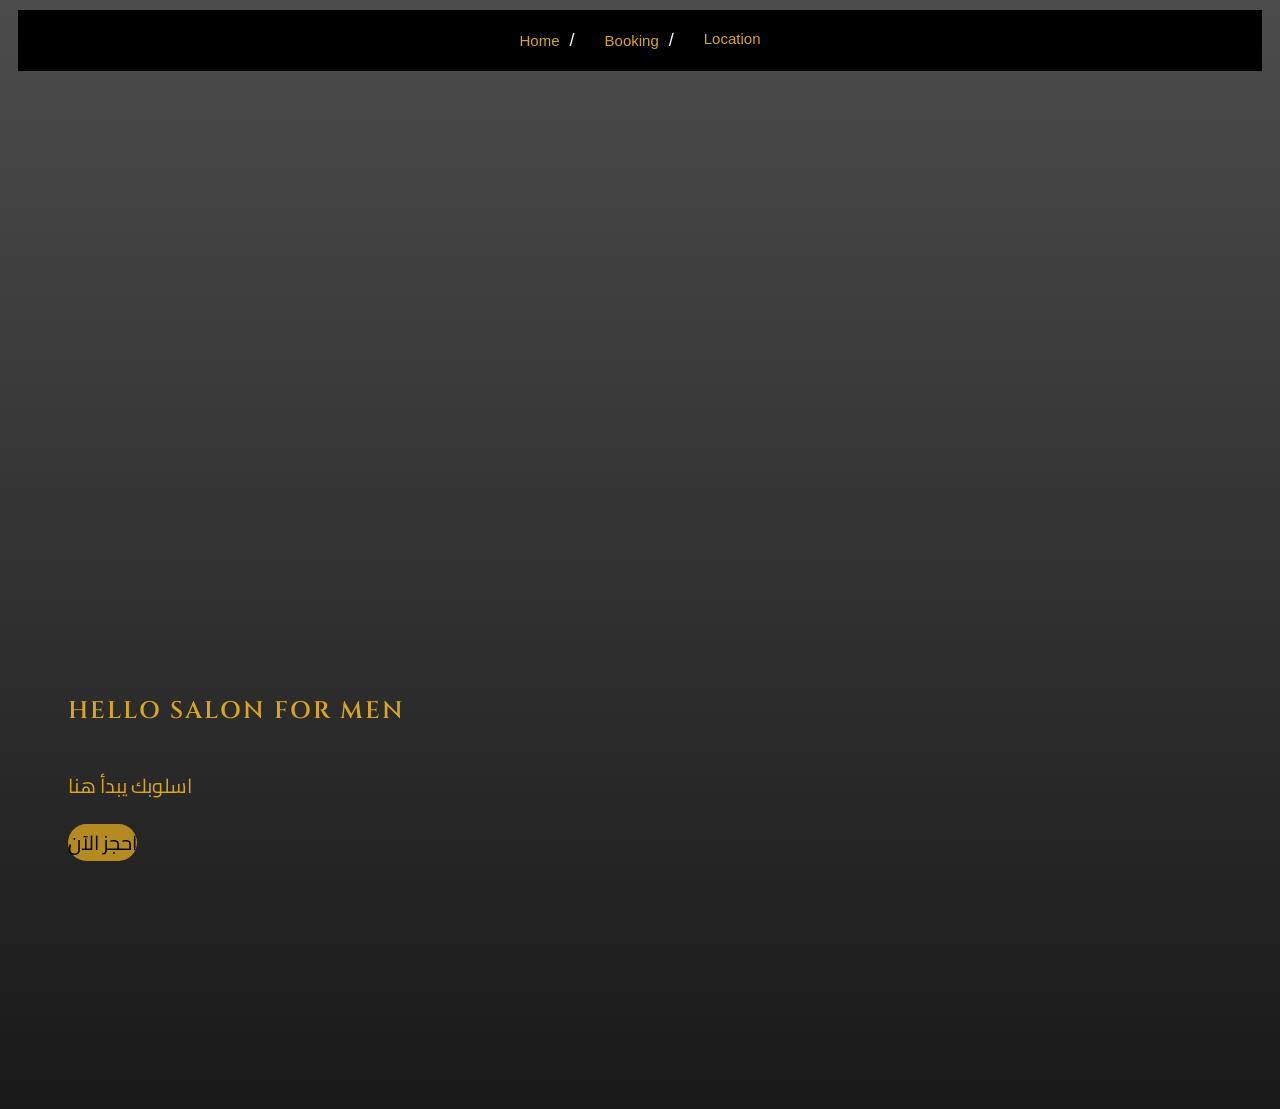
<file: index.html>
<!DOCTYPE html>
<html lang="en">
    <head>
        <meta charset="UTF-8">
        <meta name="viewport" content="width=device-width,initial-scale=1.0">
        <link href="https://fonts.googleapis.com/css2?family=Cinzel:wght@600&family=Cairo:wght@400&display=swap" rel="stylesheet">
        <link rel="stylesheet" href="styles.css">

        <title>Hello Salon</title>
        </head>
        <body>
            <header>
            <nav class="breadcrumbs">
           <a href="index.html">Home</a> 
           <a href="booking.html">Booking</a> 
           <a href="https://www.google.com/maps/search/hello+salon/@29.3313285,47.9705709,12z/data=!3m1!4b1?entry=ttu&g_ep=EgoyMDI2MDUzMS4wIKXMDSoASAFQAw%3D%3D">Location</a>
           </nav>

</header> 
<section class="hero">
    <h1>HELLO SALON FOR MEN</h1>
    <p>اسلوبك يبدأ هنا </p>
    <a href="booking.html" class="btn">احجز الآن</a>
</section>         
        
</body>
<footer>
</footer>
</html>
</file>
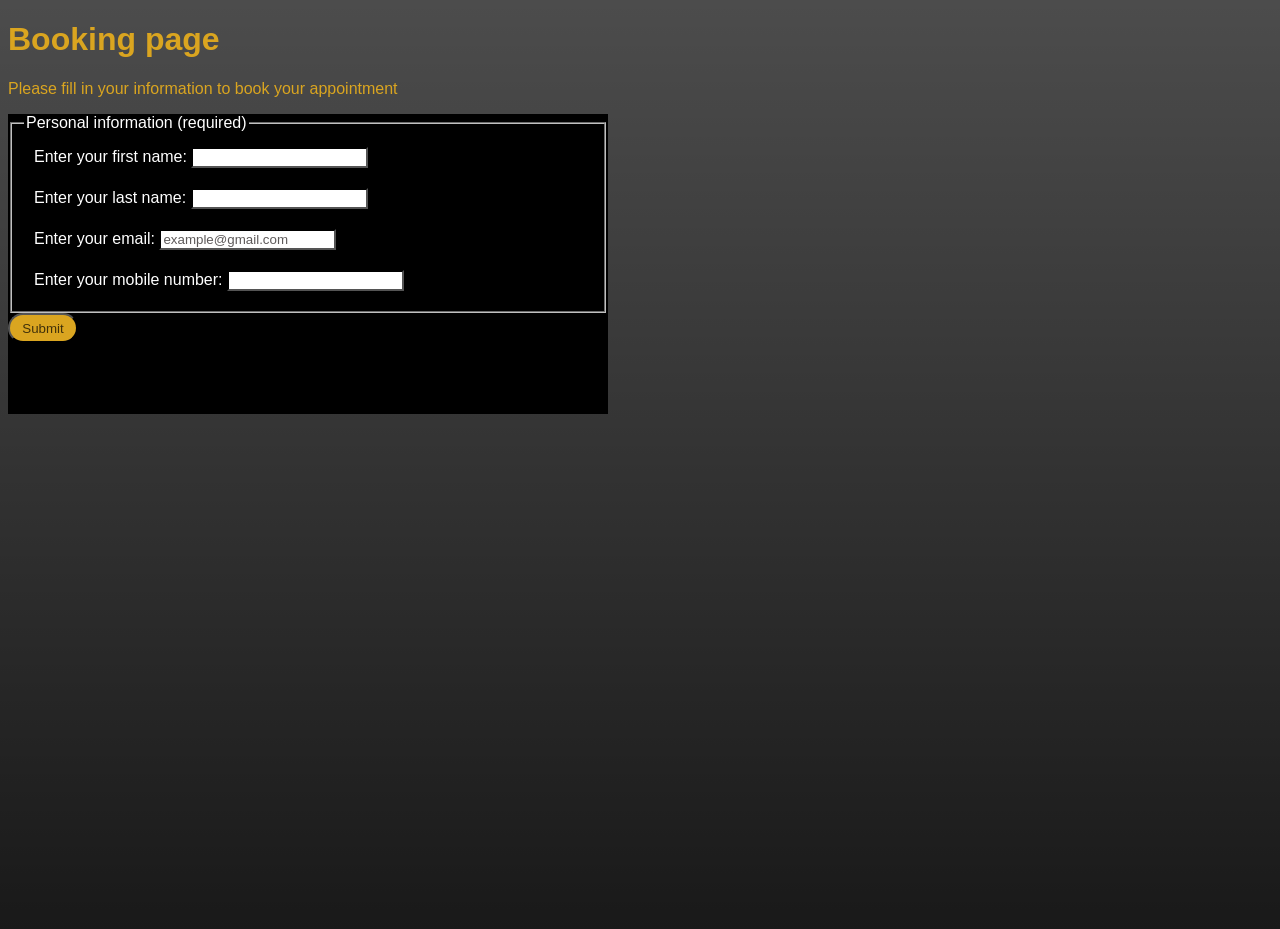
<file: booking.html>
<!DOCTYPE html>
<html lang="en">
    <head>
        <meta charset="UTF-8">
        <meta name="viewport" content="width=device-width,initial-scale=1.0">
        <link rel="stylesheet" href="styles.css">
        <title>Booking page</title>
        </head>
<body>
<h1>Booking page</h1>
<p>Please fill in your information to book your appointment</p>
<form>
    <fieldset class="personal-information">
        <legend>Personal information (required)</legend>
        <label for="first-name">Enter your first name: 
            <input type="text" id="first-name" name="text" required>
        </label>
        <label for="last-name">Enter your last name: 
            <input typa="text" id="last-name" name="text" required>
        </label>
        <label for="email">Enter your email: 
            <input type="email" id="email" name="email" placeholder="example@gmail.com">
        </label>
        <label for="number">Enter your mobile number: 
            <input type="number" id="number" minlength="8" maxlength="8" required>
        </label>
    </fieldset>
    <input type="submit" id="submit">

    
</form>

</body>
</html>
</file>
<file: styles.css>
body{
    background-color: #f5f7fa;
    font-family: Helvetica, sans-serif;
    text-align: center;
    background: linear-gradient(rgba(0, 0, 0, 0.7), rgba(0, 0, 0, 0.9)), url("https://lh3.googleusercontent.com/gps-cs-s/APNQkAGXTJhCSIyk72TMn56vpwvfdoNg_-A5fZCidL-mfFucNiYrXjosRJnfUDU9zPRyN2uH2cRkOQreTdYGP3AiWMaUN_0i2xS39uSyN62aRHSLJLIMGcpjWyn_43fxxY2xW56D1p_f=s1360-w1360-h1020-rw") no-repeat center / cover fixed;
    min-height: 100vh;
}
h1, p {
    color: goldenrod;
    text-align: left;

}
.hero {
    min-height: 100vh;
    display: flex;
    flex-direction: column;
    justify-content: flex-end;
    padding: 60px;
    text-align: left;
    align-items: flex-start;

}
.hero h1, .hero p {
    transform: translateY(-180px);
}
.hero h1 {
    font-family: 'Cinzel', serif;
    font-weight: 600;
    letter-spacing: 2px;
}
.hero p {
    font-family: 'Cairo', sans-serif;
    font-weight: 400;
    font-size: 20px;
}

.breadcrumbs {
    background-color: black;
    color: white;
    margin: 10px;
    padding: 20px;
    font-size: 15px;
    display: flex;
    gap: 30px;
    justify-content: center;
} 
.breadcrumbs a:not(:last-child)::after {
    content: "/";
    margin-left: 10px;
    color: white;
    text-decoration: none;
    font-size: larger;
}
.breadcrumbs a:hover {
    color: wheat;
}
nav a, nav {
    color: goldenrod;
}
.btn {
    background-color: rgba(218, 165, 32, 0.792);
    color: black;
    transform: translateY(-180px);
    font-size: 20px;
    border-radius: 500px;
    font-family: 'Cairo', sans-serif;
    display: flex;
    text-decoration: none;
    transition: 0.3s;

}
.breadcrumbs a {
   text-decoration: none;
}
.btn a:hover {
    color: wheat;
}
form {
 background-color: black;
 color: white;
 width: 600px;
 height: 300px;
 text-align: left;
}
#email::placeholder {
    color: rgb(94, 90, 90);
}
.personal-information label {
    display: block;
    margin: auto;
    padding: 10px;
}
.personal-information input {
    border-color: black;
}
#submit {
    background-color: goldenrod;
    color:rgba(0, 0, 0, 0.7);
   width: 70px;
   height: 30px;
   border-radius: 15px;
}
</file>
